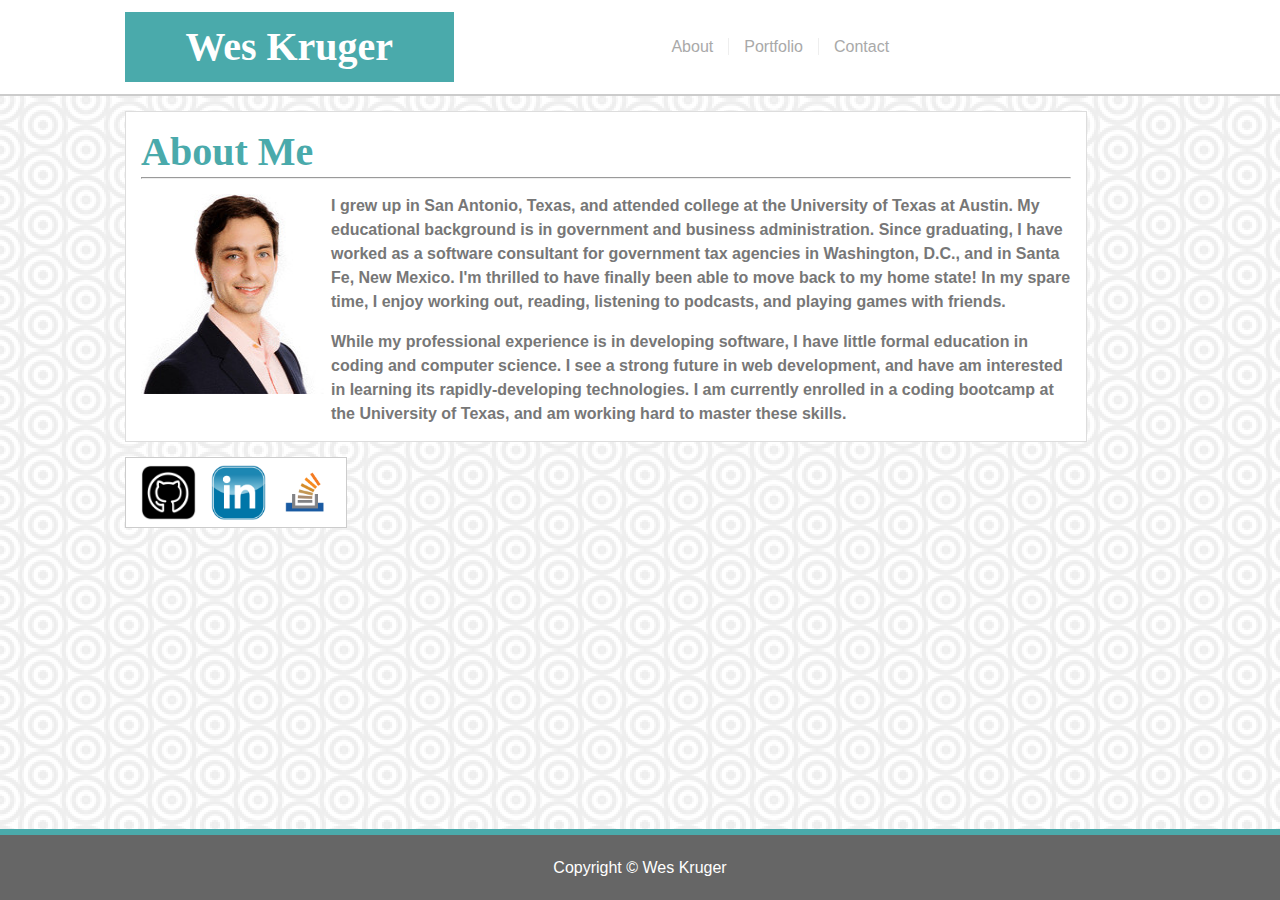
<file: index.html>
<!DOCTYPE html>
<html lang="en-US">

<head>
    <meta charset="utf-8" />
    <meta http-equiv="X-UA-Compatible" content="IE=edge">
    <title>Wes Kruger's Portfolio</title>
    <meta name="viewport" content="width=device-width, initial-scale=1">
    <!--Implement CSS reset then call main.css for our actual formatting-->
    <link rel="stylesheet" type="text/css" media="screen" href="assets/reset.css" />
    <link rel="stylesheet" type="text/css" media="screen" href="assets/style.css" />
</head>

<body>
    <div class="titleBar">
        <div class="container">
            <div class="topName">
                <a href="index.html" class="button">Wes Kruger</a>
            </div>
            <ul>
                <li>
                    <a href="index.html" class="liButton">About</a>
                </li>
                <li>
                    <a href="portfolio.html" class="liButton">Portfolio</a>
                </li>
                <li>
                    <a href="contact.html" class="lastLiButton">Contact</a>
                </li>
            </ul>
        </div>
    </div>
    <div class="content">
        <div class="about">
            <!--Info section -->
            <h1>About Me</h1>
            <hr />
            <div class="pClass">
                <img class="profile" src="assets/images/wesKruger.jpg" alt="Wes Kruger picture">
                <p>I grew up in San Antonio, Texas, and attended college at the University of Texas at Austin. My educational
                    background is in government and business administration. Since graduating, I have worked as a software
                    consultant for government tax agencies in Washington, D.C., and in Santa Fe, New Mexico. I'm thrilled
                    to have finally been able to move back to my home state! In my spare time, I enjoy working out, reading,
                    listening to podcasts, and playing games with friends.
                </p>
                <br>
                <p>While my professional experience is in developing software, I have little formal education in coding and
                    computer science. I see a strong future in web development, and have am interested in learning its rapidly-developing
                    technologies. I am currently enrolled in a coding bootcamp at the University of Texas, and am working
                    hard to master these skills.
                </p>
            </div>
        </div>

        <div class="pages">
            <!--Web Profiles -->
            <p>
                <a href="https://www.github.com/Kruges" target="_blank">
                    <img src="assets/images/githubIcon.png" alt="github icon" height="55" width="55">
                </a>
                <a href="https://www.linkedin.com/in/wes-kruger-b54135a4/" target="_blank">
                    <img src="assets/images/linkedInIcon.png" alt="linkedin icon" height="55" width="55">
                </a>
                <a href="https://stackoverflow.com/users/10048090/w-kruger" target="_blank">
                    <img src="assets/images/stackOverflowIcon.png" alt="stack overflow icon" height="52" width="52">
                </a>
            </p>
        </div>
    </div>

    <footer>
        Copyright &copy; Wes Kruger
    </footer>

</body>

</html>
</file>
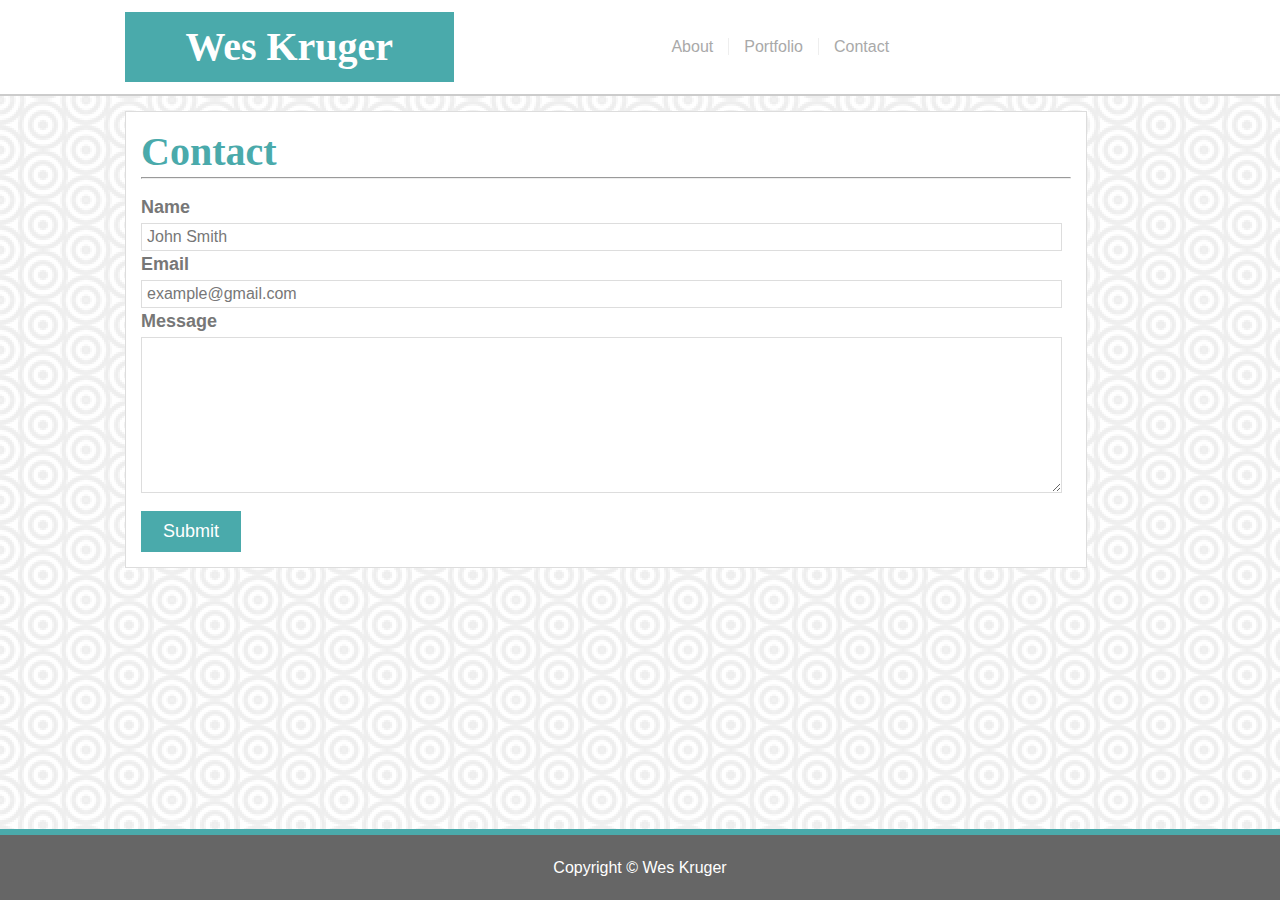
<file: contact.html>
<!DOCTYPE html>
<html lang="en-US">

<head>
    <meta charset="utf-8" />
    <meta http-equiv="X-UA-Compatible" content="IE=edge">
    <title>Contact</title>
    <meta name="viewport" content="width=device-width, initial-scale=1">
    <!--Implement CSS reset then call main.css for our actual formatting-->
    <link rel="stylesheet" type="text/css" media="screen" href="assets/reset.css" />
    <link rel="stylesheet" type="text/css" media="screen" href="assets/style.css" />
</head>

<body>
    <div class="titleBar">
        <div class="container">
            <div class="topName">
                <a href="index.html" class="button">Wes Kruger</a>
            </div>
            <ul>
                <li>
                    <a href="index.html" class="liButton">About</a>
                </li>
                <li>
                    <a href="portfolio.html" class="liButton">Portfolio</a>
                </li>
                <li>
                    <a href="contact.html" class="lastLiButton">Contact</a>
                </li>
            </ul>
        </div>
    </div>

    <div class="content">
        <div class="contact">
            <h1>Contact</h1>
            <hr />
            <form>
                <p>
                    <strong>Name</strong>
                </p>
                <input type="text" name="name" value="John Smith">
                <br>
                <p>
                    <strong>Email</strong>
                </p>
                <input type="text" name="email" value="example@gmail.com">
                <br>
                <p>
                    <strong>Message</strong>
                </p>
                <textarea class="messageArea" name="message"></textarea>
                <br>
                <button class="messageSubmit">Submit</button>
            </form>
        </div>
    </div>

    <footer>
        Copyright &copy; Wes Kruger
    </footer>


</body>

</html>
</file>
<file: assets/style.css>
html, body {
    position:fixed;
    top:0;
    bottom:0;
    left:0;
    right:0;
    width: 100%;
    height: 100%;
    margin: 0;
    box-sizing: border-box;
    overflow: scroll;
}

body{
    background-image: url("images/background.png");
    margin-bottom: auto;
    display: flex;
    flex-direction: column;
    height: 100vh;
    font-family: 'Arial', 'Helvetica Neue', Helvetica, sans-serif;
}

hr{
    margin: auto 15px auto 15px;
}

.titleBar{
    width: 100%;
    margin-bottom: 15px;
    background-color: #fff;
    border-bottom-style: solid;
    border-bottom-color: #cccccc;
    border-width: 2px;
    position: relative;
    top: 0;
    left: 0;
}

.container{
    display: flex;
    flex-direction: row;
    max-width: 1095px;
}

.container .topName{
    background-color: #4aaaab;
    text-align: center;
    /* font-size: 40px; */
    font-family: Georgia, Times, 'Times New Roman', serif;
    /* margin: 12px 12px 12px 125px; */
    line-height: 70px;
    align-self: flex-start;
    align-items: flex-start;
    width: 30%;
    border-color: #dddddd;
    border-width: 1px;
    font-weight: bold;
}

.container .topName a{
    text-decoration: none;
    color: #fff;
}

.container ul{
    list-style-type: none;
    display: flex;
    justify-content: flex-end;
    align-self: center;
    align-items: center;
    margin-left: auto;
}

.liButton{
    border-right: 1px;
    border-right-style: solid;
    border-right-color: #eee;
    padding: 0px 15px;
    justify-content: flex-end;
    margin: auto;
    flex: 0 1 auto;
    align-self: flex-end;
}

.lastLiButton{
    margin: auto;
    align-self: flex-end;
    flex: 0 1 auto;
    justify-content: flex-end;
    padding: 0px 15px;
}

li a{
    text-decoration: none;
    color: darkgrey;
    cursor: pointer;
}

li a:hover{
    color: purple;
}

.content{
    max-width: 960px;
    /* margin: 0 125px auto 125px; */
    display: inline-flex;
    flex-direction: column;
    flex: 1 0 auto;
}

.about{
    border-style: solid;
    border-color: #dddddd;
    border-width: 1px;
    border-spacing: 15px;
    background-color: #fff;
    margin-bottom: 15px;
    flex-wrap: wrap;
}

.content h1{
    font-family: Georgia, Times, 'Times New Roman', serif;
    color: #4aaaab;
    font-size:40px;
    align-self: flex-end;
    margin: 20px auto 5px 15px;
    font-weight: bold;
}

.about p{
    margin-bottom: auto;
    margin-left: 15px;
} 

.pClass{
    align-items: baseline;
    margin: 15px 15px 15px 0;
}

.content p{
    color: #777777;
    font-size: 16px;
    font-weight: bold;
    line-height: 24px;
    display:flex;
}

.about img{
    float: left;
    margin-left: 15px;
}

.pages {
    width: 220px;
    background-color: #fff;
    border-style: solid;
    border-width: 1px;
    border-color: #cccccc;
}

.pages a{
    margin: 7px 0 0 15px;
}

/*-------------------------------------------------------------------------------------------------------*/

.contact, .portfolio{
    display: flex;
    flex-direction: column;
    border-style: solid;
    border-color: #dddddd;
    border-width: 1px;
    border-spacing: 15px;
    background-color: #fff;
    margin-bottom: 15px;
    max-width: 960px;
    width: 100%;
}

.contact strong{
    font-size: 18px;
    line-height: 27px;
}

.contact form{
    margin-top: 15px;
}

input, textarea {
    width: 95%;
    font-family: Arial, 'Helvetica Neue', Helvetica, sans-serif; 
    color: #777777; 
    font-size: 16px;
    line-height: 24px;
    padding-left: 5px;
    border: 1px solid;
    border-color: #dddddd;
    margin-left: 15px;
}

.contact p{
    margin-bottom: 2px;
    padding-left: 15px;
}

.messageArea{
    height: 150px;
}

.contact button {
    margin: 15px;
    color: #fff;
    background-color: #4aaaab;
    border: none;
    font-size: 18px;
    width: 100px;
    padding: 10px;
    cursor: pointer;
}

.contact button:hover{
    background-color: purple;
}

/*-------------------------------------------------------------------------------------------------------*/

.projects{
    display: flex;
    flex-direction: row;
    flex-wrap: wrap;
}

.portfolio figure{
    position: relative;
    flex-basis: 50%;
}

.portfolio figure img{
    margin: 15px 15px 15px 15px;
    z-index: 0;
}

.portfolio figcaption{
    color: white;
    background-color: #4aaaab;
    display: inline;
    position: absolute;
    top: 65%;
    left:15px; 
    z-index:5;
    font-size:20px;
    text-align: center;
    padding: 15px 100px;
}

figcaption.hangman{
    padding: 15px 96.8px;
}

figcaption.rpg{
    padding: 15px 88.6px;
}

figcaption.trivia{
    padding: 15px 86px;
}

figcaption.rutgers{
    padding: 15px 51.7px;
}

figcaption.rps{
    padding: 15px 47.5px;
}

footer {
    clear: both;
    position: relative;
    flex-shrink: 0;
    left: 0px;
    bottom: 0px;
    text-align: center;
    padding-top: 25px;
    width: 100%;
    height: 40px;
    color: #fff;
    background-color: #666666;
    font-size: 16px;
    border-top-style: solid;
    border-top-color: #4aaaab;
    border-top-width: 6px;
}

/*---------------------------------------------------------*/

/* Smartphones (landscape) ----------- */

@media screen
and (max-width: 480px) {
    .body {
        margin: 0;
    }
    .about {
        width: 100%;
    }
    .content {
        margin: 0;
    }
    .topName {
        margin-left: 5em;
        font-size: 30px;
    }
    .profile {
        height: 140px;
        width: 130px;
    }
    .container {
        flex-direction: column;
        align-content: center;
        align-items: center;
        justify-content: center;
    }
    .container ul{
        align-items: center;
        margin: auto;
    }
}

@media screen
and (min-width: 480px) {
    .body {
        margin: 0;
    }
    .about {
        width: 100%;
    }
    .content {
        margin: 0;
    }
    .topName {
        margin-left: 5em;
        font-size: 30px;
    }
    .profile {
        height: 140px;
        width: 130px;
    }
    .container {
        flex-direction: column;
        align-content: center;
        align-items: center;
        justify-content: center;
    }
    .container ul{
        align-items: center;
        margin: auto;
    }
}

@media screen
and (max-width: 640px) {
    .body {
        margin: 10px;
    }
    .about {
        width: 100%;
    }
    .content {
        margin: 10px;
    }
    .topName {
        margin: auto;
        font-size: 30px;
    }
    .profile {
        height: 160px;
        width: 150px;
    }
    .container {
        flex-direction: column;
        align-content: center;
        align-items: center;
        justify-content: center;
        margin: auto;
    }
    .container ul {
        align-items: center;
    }
    .titleBar {
        flex-direction: column;
        justify-content: center;
    }
}

/* Desktops and laptops ----------- */
@media only screen 
and (min-width : 641px) {
    .topName{
    margin: 12px 12px 12px 125px;
    font-size: 40px;
    }
    .content{
        margin: 0 125px auto 125px;
    }
    .profile {
        height: 200px;
        width: 190px;
    }
    .container {
        flex-direction: row;
    }
/* Styles */
}

/* Large screens ----------- */
/* @media only screen  */
/* and (min-width : 1824px) { */
/* Styles */
/* } */
</file>
